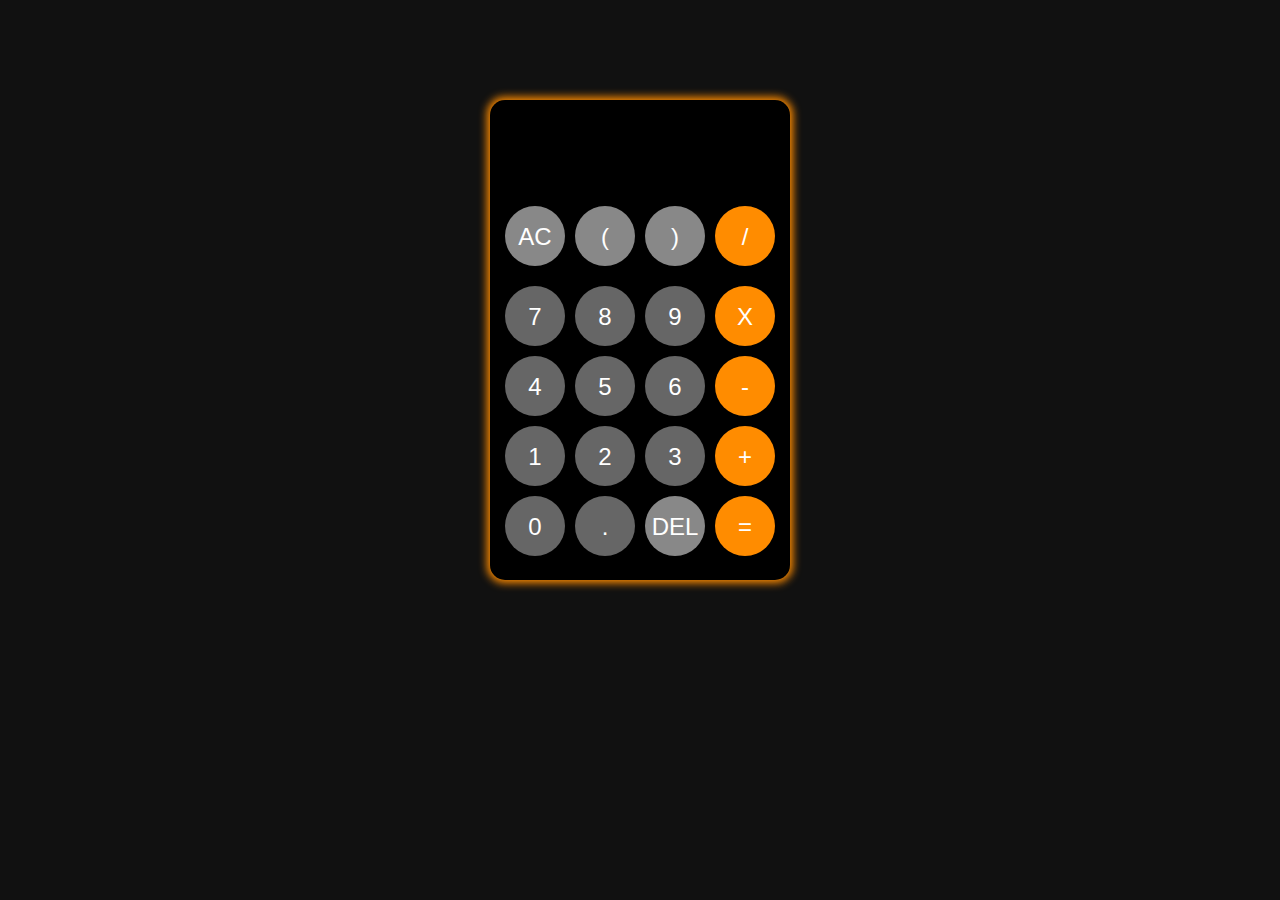
<file: index.html>
<!DOCTYPE html>
<html lang="en">
<head>
    <meta charset="UTF-8">
    <meta name="viewport" content="width=device-width, initial-scale=1.0">
    <title>Calculator</title>
    <link rel="stylesheet" href="styles.css">
</head>
<body>
    <div class="calculator">
        <div class="display" id="display"></div>
        <div class="buttons">
            <button class="gray" onclick="clearDisplay()">AC</button>
            <button class="gray" onclick="appendToDisplay('(')">(</button>
            <button class="gray" onclick="appendToDisplay(')')">)</button>
            <button class="orange" onclick="appendOperator('/')">/</button>
            <button onclick="appendToDisplay('7')">7</button>
            <button onclick="appendToDisplay('8')">8</button>
            <button onclick="appendToDisplay('9')">9</button>
            <button class="orange" onclick="appendOperator('*')">X</button>
            <button onclick="appendToDisplay('4')">4</button>
            <button onclick="appendToDisplay('5')">5</button>
            <button onclick="appendToDisplay('6')">6</button>
            <button class="orange" onclick="appendOperator('-')">-</button>
            <button onclick="appendToDisplay('1')">1</button>
            <button onclick="appendToDisplay('2')">2</button>
            <button onclick="appendToDisplay('3')">3</button>
            <button class="orange" onclick="appendOperator('+')">+</button>
            <button onclick="appendToDisplay('0')">0</button>
            <button onclick="appendToDisplay('.')">.</button>
            <button class="gray" onclick="deleteLastCharacter()">DEL</button>
            <button class="orange" onclick="calculateResult()">=</button>
        </div>
    </div>

    <script src="script.js"></script>
</body>
</html>
</file>
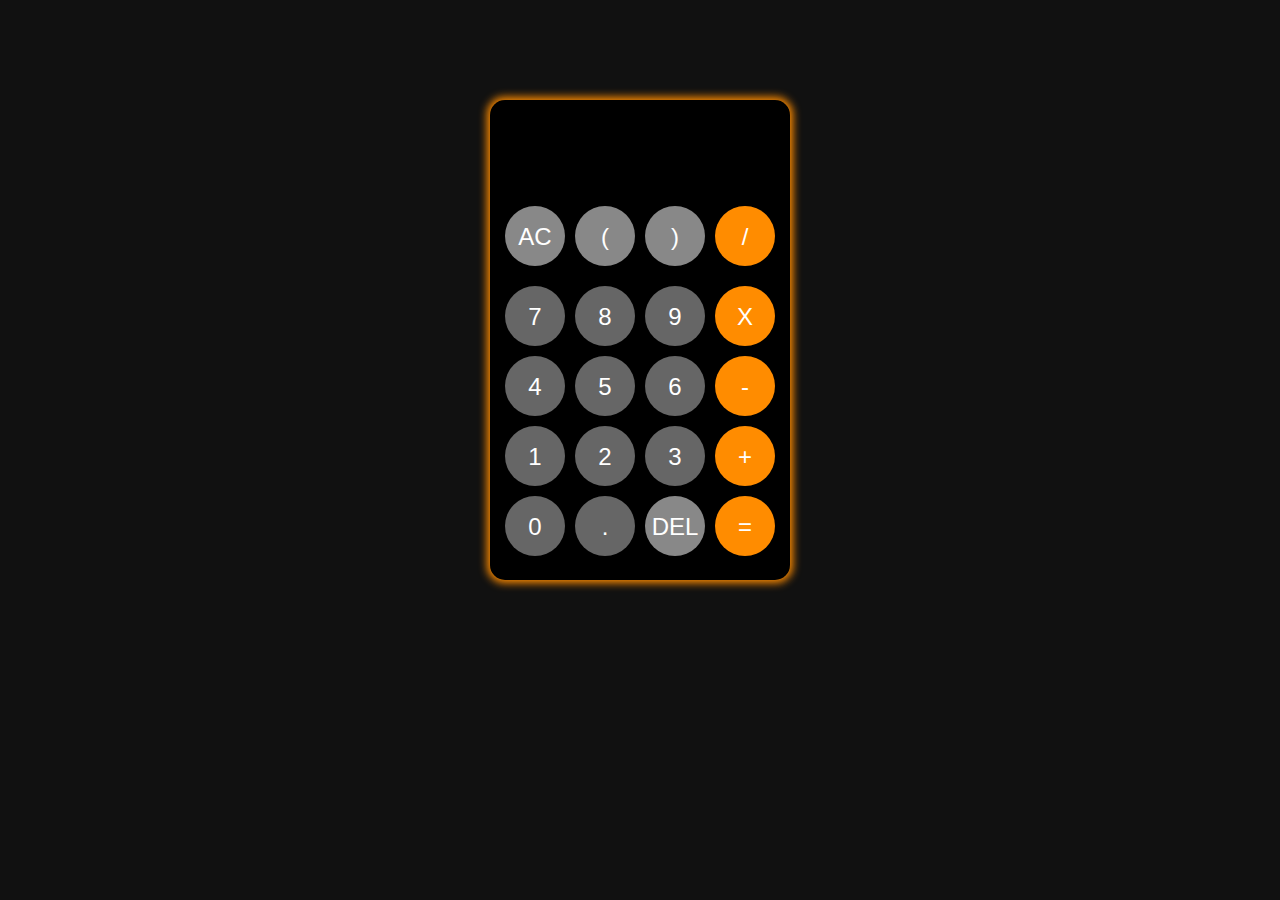
<file: calculator.html>
<!DOCTYPE html>
<html>
<head>
  <title>Advanced Calculator</title>
  <style>
    body {
      font-family: Arial, sans-serif;
      text-align: center;
      background-color: #111;
      color: #fff;
    }

    .calculator {
      margin: 100px auto;
      padding: 15px;
      width: 270px;
      border-radius: 15px;
      background-color: black;
      box-shadow: 0 0 8px 2.5px #ff8c00;
      height: 450px;
      margin-bottom: 30px;
    }

    .display {
      height: 80px;
      line-height: 80px;
      font-size: 32px;
      background-color: black;
      border-bottom: 1px solid black;
      border-radius: 10px;
      margin-bottom: 10px;
    }

    .buttons {
      display: grid;
      grid-template-columns: repeat(4, 1fr);
      grid-gap: 10px;
    }

    button {
      height: 60px;
      line-height: 60px;
      font-size: 24px;
      background-color: #666;
      color: #fff;
      border: none;
      border-radius: 50%;
      cursor: pointer;
    }

    button:hover {
      background-color: #888;
    }

    button.gray {
      background-color: #888;
      margin-bottom: 10px;
    }

    button.gray:hover {
      background-color: #aaa;
      
    }

    button.orange {
      background-color: #ff8c00;
    }

    button.orange:hover {
      background-color: #f26c00;
    }
  </style>
</head>
<body>
  <div class="calculator">
    <div class="display" id="display"></div>
    <div class="buttons">
      <button class="gray" onclick="clearDisplay()">AC</button>
      <button class="gray" onclick="appendToDisplay('(')">(</button>
      <button class="gray" onclick="appendToDisplay(')')">)</button>
      <button class="orange" onclick="appendOperator('/')">/</button>
      <button onclick="appendToDisplay('7')">7</button>
      <button onclick="appendToDisplay('8')">8</button>
      <button onclick="appendToDisplay('9')">9</button>
      <button class="orange" onclick="appendOperator('*')">X</button>
      <button onclick="appendToDisplay('4')">4</button>
      <button onclick="appendToDisplay('5')">5</button>
      <button onclick="appendToDisplay('6')">6</button>
      <button class="orange" onclick="appendOperator('-')">-</button>
      <button onclick="appendToDisplay('1')">1</button>
      <button onclick="appendToDisplay('2')">2</button>
      <button onclick="appendToDisplay('3')">3</button>
      <button class="orange" onclick="appendOperator('+')">+</button>
      <button onclick="appendToDisplay('0')">0</button>
      <button onclick="appendToDisplay('.')">.</button>
      <button class="gray" onclick="deleteLastCharacter()">DEL</button>
      <button class="orange" onclick="calculateResult()">=</button>
    </div>
  </div>

  <script>
    let displayValue = '0';

function updateDisplay() {
  document.getElementById('display').innerText = displayValue;
}

function appendToDisplay(value) {
  if (displayValue === '0') {
    displayValue = value;
  } else {
    displayValue += value;
  }
  updateDisplay();
}

function appendOperator(operator) {
  // Check if the last character of displayValue is an operator and replace it with the new operator.
  if (/[+\-*/]$/.test(displayValue)) {
    displayValue = displayValue.slice(0, -1) + operator;
  } else {
    displayValue += operator;
  }
  updateDisplay();
}

function deleteLastCharacter() {
  displayValue = displayValue.slice(0, -1);
  if (displayValue === '') {
    displayValue = '0';
  }
  updateDisplay();
}

function clearDisplay() {
  displayValue = '0';
  updateDisplay();
}

function calculateResult() {
  try {
    // Use eval to evaluate the expression and handle cases like parentheses.
    displayValue = eval(displayValue).toString();
  } catch (error) {
    displayValue = 'Error';
  }
  updateDisplay();
}
</script>
</body>
</html>
</file>
<file: styles.css>
body {
    font-family: Arial, sans-serif;
    text-align: center;
    background-color: #111;
    color: #fff;
}

.calculator {
    margin: 100px auto;
    padding: 15px;
    width: 270px;
    border-radius: 15px;
    background-color: black;
    box-shadow: 0 0 8px 2.5px #ff8c00;
    height: 450px;
    margin-bottom: 30px;
}

.display {
    height: 80px;
    line-height: 80px;
    font-size: 32px;
    background-color: black;
    border-bottom: 1px solid black;
    border-radius: 10px;
    margin-bottom: 10px;
}

.buttons {
    display: grid;
    grid-template-columns: repeat(4, 1fr);
    grid-gap: 10px;
}

button {
    height: 60px;
    line-height: 60px;
    font-size: 24px;
    background-color: #666;
    color: #fff;
    border: none;
    border-radius: 50%;
    cursor: pointer;
}

button:hover {
    background-color: #888;
}

button.gray {
    background-color: #888;
    margin-bottom: 10px;
}

button.gray:hover {
    background-color: #aaa;
}

button.orange {
    background-color: #ff8c00;
}

button.orange:hover {
    background-color: #f26c00;
}
</file>
